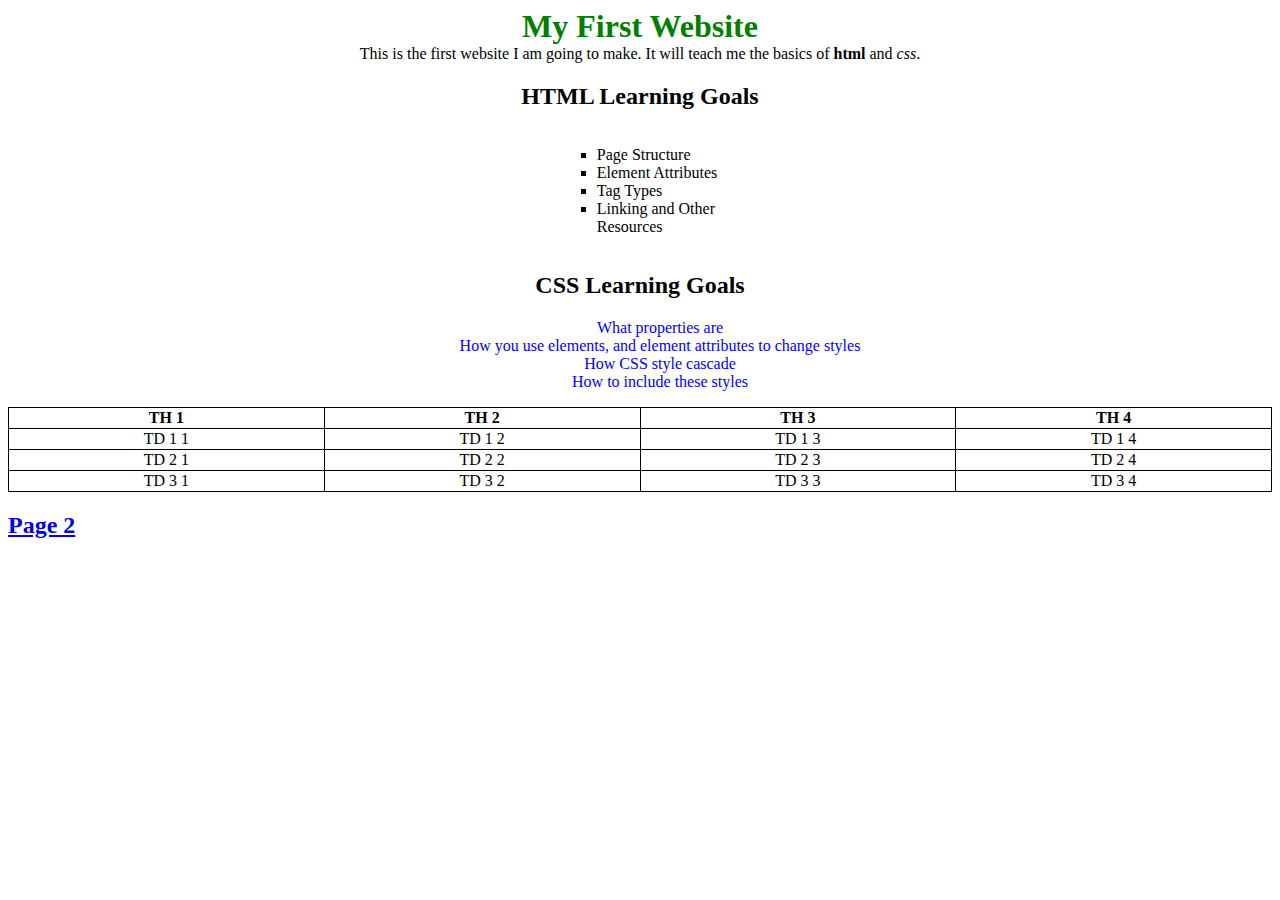
<file: index.html>
<!DOCTYPE html>
<html>
	<head>
		<meta charset="utf-8">
		<title>Demo Project</title>
		<link rel="stylesheet" href="./styles/style.css">
	</head>

	<body>
		<h1 class="center">My First Website</h1>
		<p class="center">
			This is the first website I am going to make. It will teach me the basics of
			<strong>html</strong> and <em>css</em>.
		</p>

		<div class="center">
			<h2>HTML Learning Goals</h2>
			<ul class="center-list">
				<li class="html-list">Page Structure</li>
				<li class="html-list">Element Attributes</li>
				<li class="html-list">Tag Types</li>
				<li class="html-list">Linking and Other Resources</li>
			</ul>
		</div>
		<div class="center">
			<h2>CSS Learning Goals</h2>
			<ul>
				<li class="css-list">What properties are</li>
				<li class="css-list">How you use elements, and element attributes to change styles</li>
				<li class="css-list">How CSS style cascade</li>
				<li class="css-list">How to include these styles</li>
			</ul>
		</div>
		<table class="center">
			<tr>
				<th>TH 1</th>
				<th>TH 2</th>
				<th>TH 3</th>
				<th>TH 4</th>
			</tr>
			<tr>
				<td>TD 1 1</td>
				<td>TD 1 2</td>
				<td>TD 1 3</td>
				<td>TD 1 4</td>
			</tr>
			<tr>
				<td>TD 2 1</td>
				<td>TD 2 2</td>
				<td>TD 2 3</td>
				<td>TD 2 4</td>
			</tr>
			<tr>
				<td>TD 3 1</td>
				<td>TD 3 2</td>
				<td>TD 3 3</td>
				<td>TD 3 4</td>
			</tr>
		</table>
		<h2><a href="./page2.html">Page 2</a> </h2>
	</body>

</html>
</file>
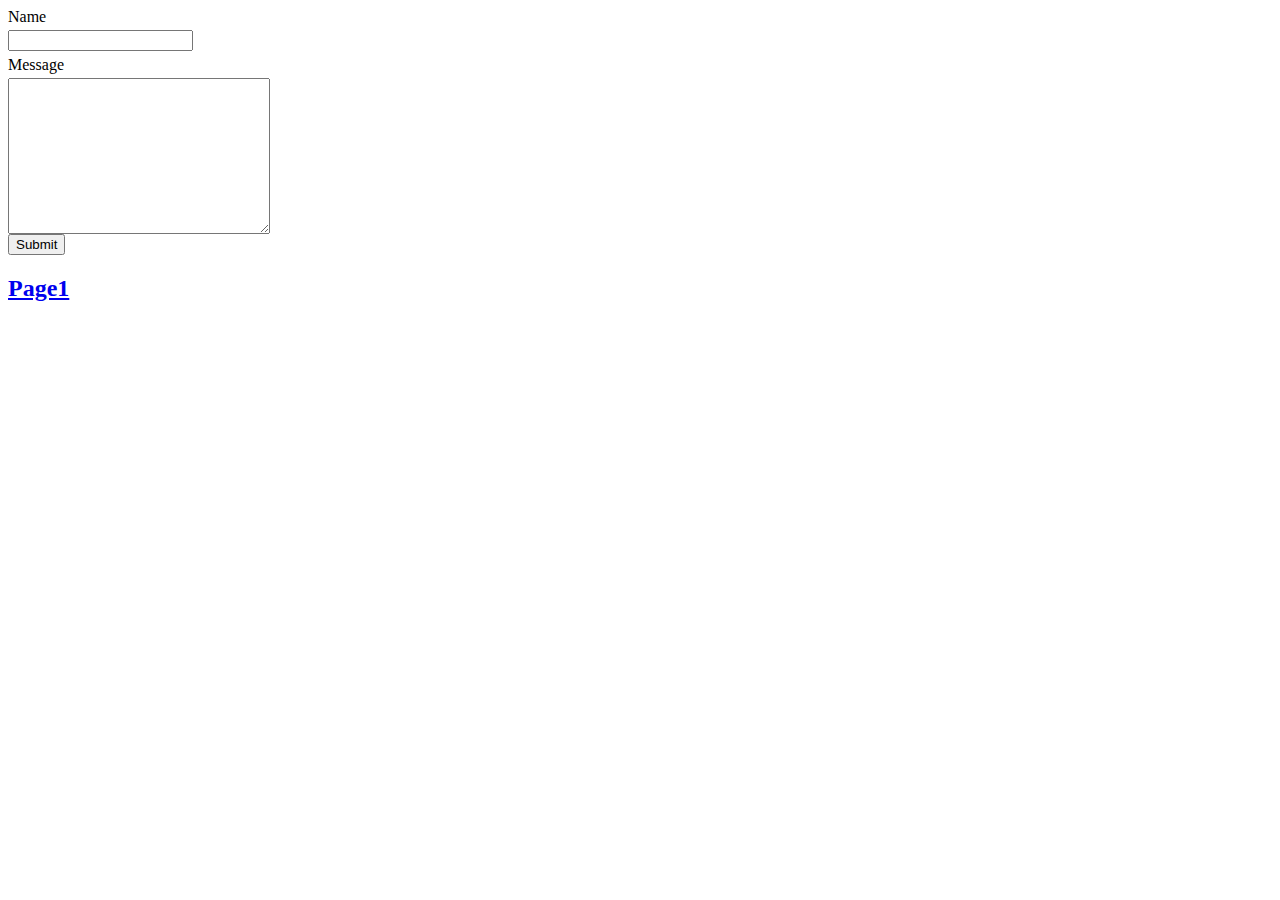
<file: page2.html>
<!DOCTYPE html>
<html lang="en">
	<head>
		<meta charset="UTF-8">
		<title>Page 2</title>
		<link rel="stylesheet" href="./styles/style.css">
	</head>
	<body>
<form action="#">
	<div>
		<label for="name">Name</label>
		<input type="text" name="name" id="name">
	</div>
	<div>
		<label for="message">Message</label>
		<textarea name="message" id="message" cols="30" rows="10"></textarea>
	</div>
	<div>
		<button type="submit">Submit</button>
	</div>
</form>
		<h2><a href="index.html">Page1</a></h2>
	</body>
</html>
</file>
<file: styles/style.css>
h1 {
	color:green;
}

li {
	list-style: none;
}

table {
	border-collapse: collapse;
}

table, td, th {
	border: 1px solid black;
}

.html-list {
	list-style-type: square;
}

.css-list {
	color: blue;
}

.center {
	width: 100%;
	margin: auto;
	text-align: center;
}

.center-list {
	width: 10%;
	list-style-position: inside;
	text-align: left;
	display: inline-block;
}

input, label, textarea {
	display: block;
	margin-top: .3em;
}
</file>
